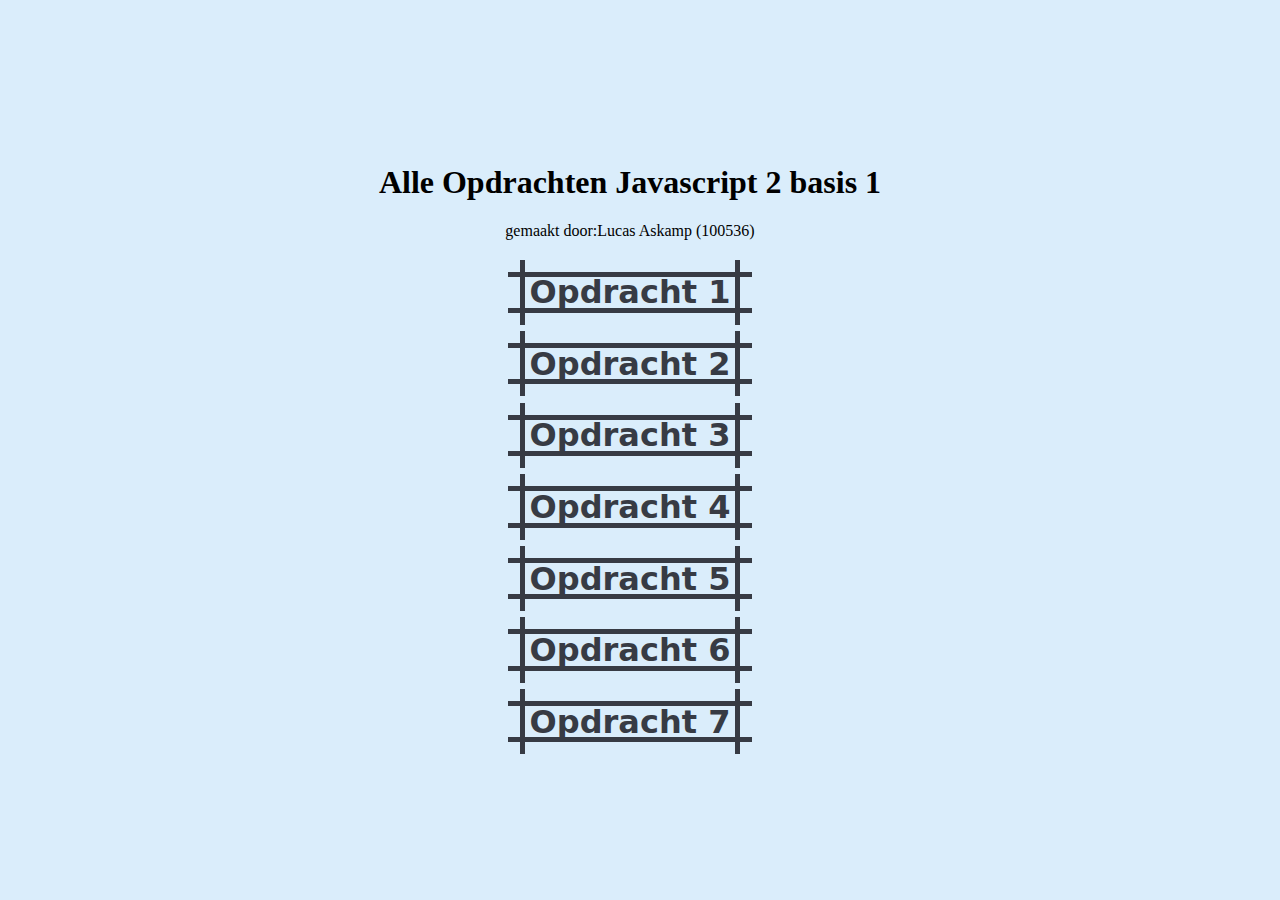
<file: javascript2/javascript1_100536/index.html>
<!DOCTYPE html>
<html lang="en">
<head>
    <meta charset="UTF-8">
    <meta http-equiv="X-UA-Compatible" content="IE=edge">
    <link rel="stylesheet" href="index.css">
    <meta name="viewport" content="width=device-width, initial-scale=1.0">
    <title>Hooftpagina</title>
</head>
<body>
    <center>
    <h1>Alle Opdrachten Javascript 2 basis 1
    </h1>
    <p>gemaakt door:Lucas Askamp (100536)</p>

    <a href="opdracht1.html">
<button href="opdracht1.html" style="--c: #373B44;--b: 5px;--s:12px">Opdracht 1</button>
        <a href="opdracht2.html"> <br>
            <button href="opdracht2.html" style="--c: #373B44;--b: 5px;--s:12px">Opdracht 2</button>
            <a href="opdracht3.html"><br>
                <button href="opdracht3.html" style="--c: #373B44;--b: 5px;--s:12px">Opdracht 3</button>
                <a href="opdracht4.html"><br>
                    <button href="opdracht4.html" style="--c: #373B44;--b: 5px;--s:12px">Opdracht 4</button>
                    <a href="opdracht5.html"><br>
                        <button href="opdracht5.html" style="--c: #373B44;--b: 5px;--s:12px">Opdracht 5</button>
                        <a href="opdracht6.html"><br>
                            <button href="opdracht6.html" style="--c: #373B44;--b: 5px;--s:12px">Opdracht 6</button>
                            <a href="opdracht7.html"><br>
                                <button href="opdracht7.html" style="--c: #373B44;--b: 5px;--s:12px">Opdracht 7</button>
                        </center>
</body>
</html>
</file>
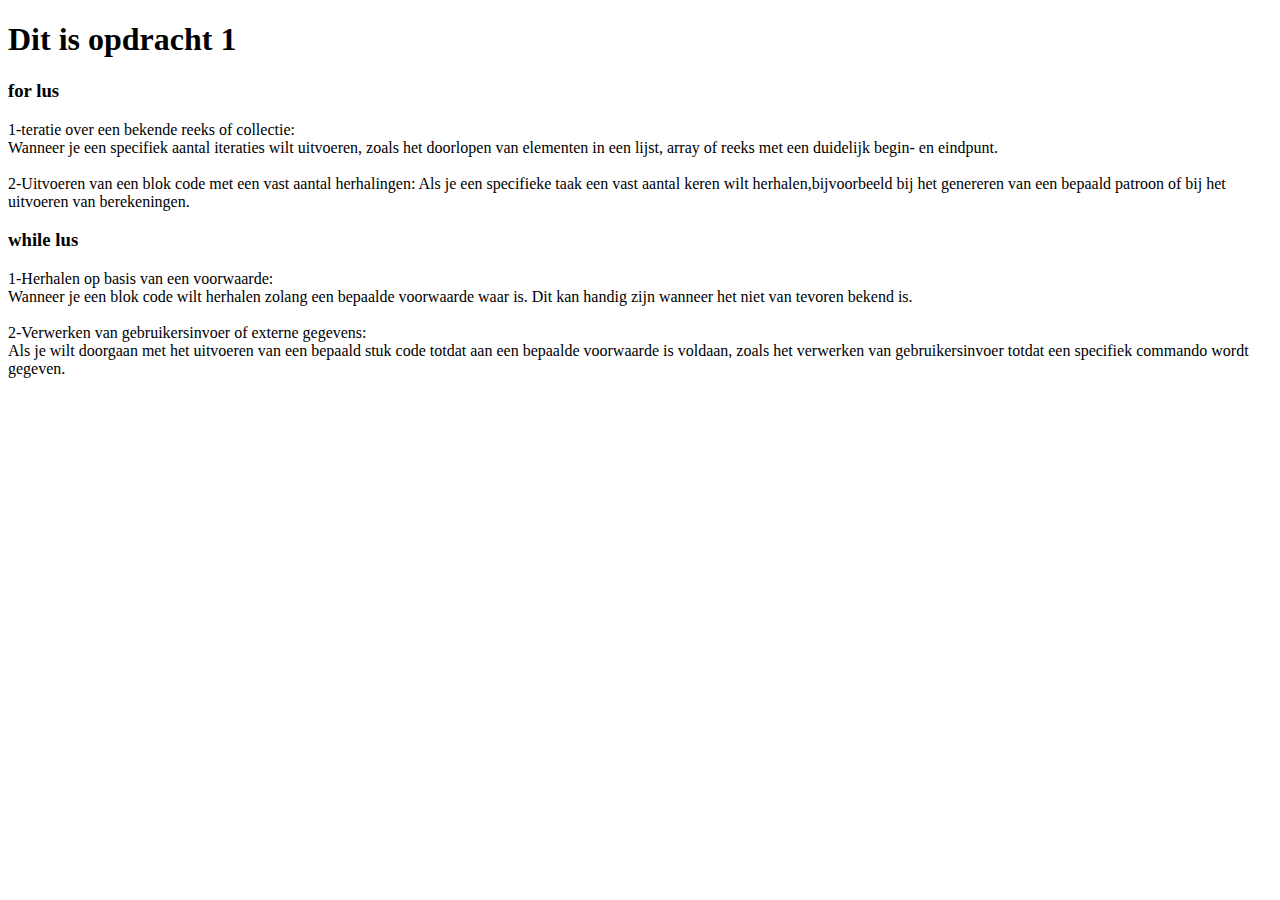
<file: javascript2/javascript1_100536/opdracht1.html>
<!DOCTYPE html>
<html lang="en">
<head>
    <meta charset="UTF-8">
    <meta http-equiv="X-UA-Compatible" content="IE=edge">
    <meta name="viewport" content="width=device-width, initial-scale=1.0">
    <title>Opdracht 1</title>
    <h1>Dit is opdracht 1</h1>
<h3>for lus</h3>
<p>1-teratie over een bekende reeks of collectie:<br> Wanneer je een specifiek aantal iteraties wilt uitvoeren, zoals het doorlopen van elementen in een lijst, array of reeks met een duidelijk begin- en eindpunt.<br><br>
   2-Uitvoeren van een blok code met een vast aantal herhalingen: Als je een specifieke taak een vast aantal keren wilt herhalen,bijvoorbeeld bij het genereren van een bepaald patroon of bij het uitvoeren van berekeningen. 

 <h3>while lus</h3>
 <p>1-Herhalen op basis van een voorwaarde:<br> 
     Wanneer je een blok code wilt herhalen zolang een bepaalde voorwaarde waar is. Dit kan handig zijn wanneer het niet van tevoren bekend is.<br><br>
    2-Verwerken van gebruikersinvoer of externe gegevens:<br>
     Als je wilt doorgaan met het uitvoeren van een bepaald stuk code totdat aan een bepaalde voorwaarde is voldaan,
    zoals het verwerken van gebruikersinvoer totdat een specifiek commando wordt gegeven.</p><br><br></p>



</head>
<body>
    
</body>
</html>
</file>
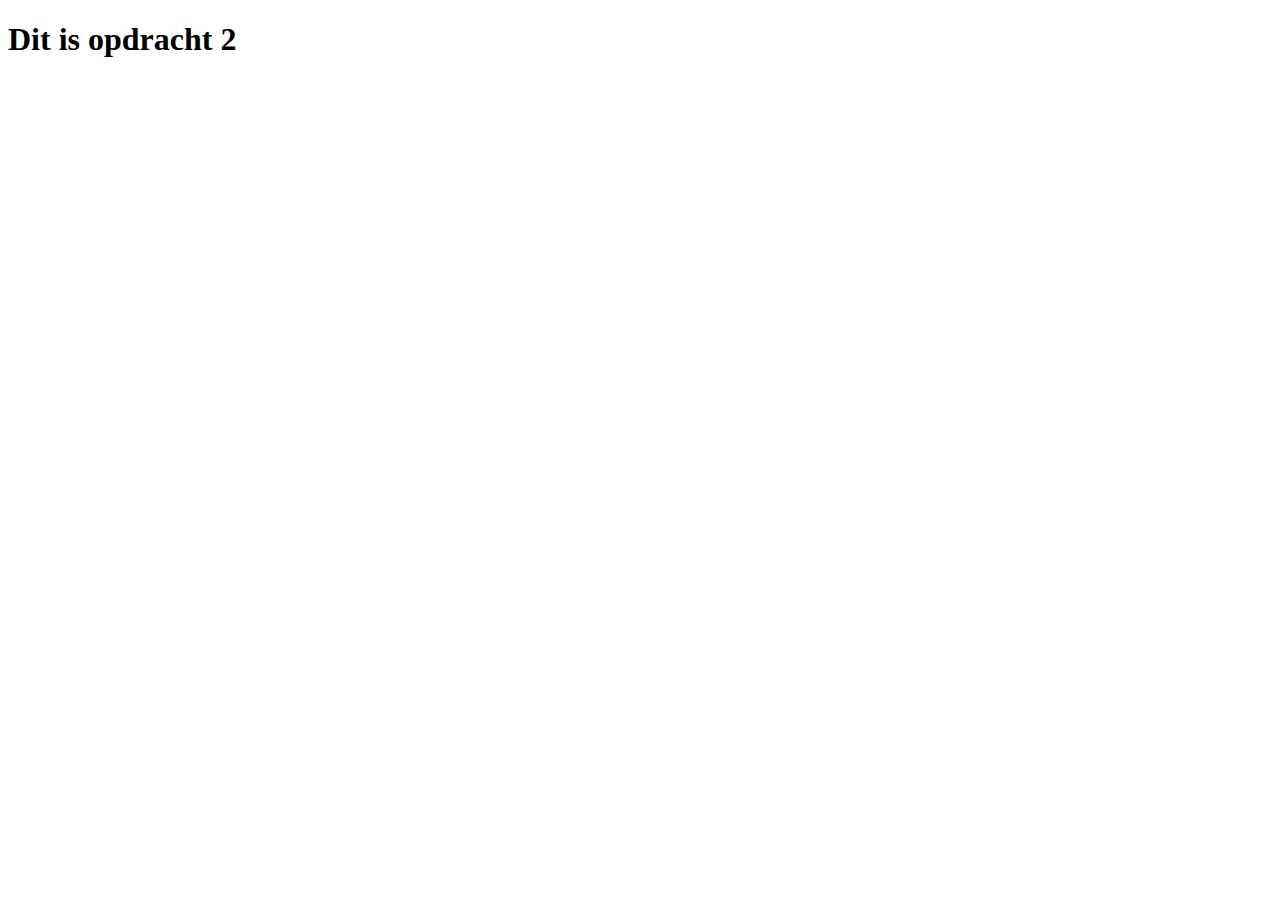
<file: javascript2/javascript1_100536/opdracht2.html>
<!DOCTYPE html>
<html lang="en">
<head>
    <meta charset="UTF-8">
    <meta http-equiv="X-UA-Compatible" content="IE=edge">
    <meta name="viewport" content="width=device-width, initial-scale=1.0">
    <title>Opdracht 2</title>
    <script src="opdracht2.js" defer></script>
</head>
<body>
    <h1>Dit is opdracht 2</h1>
    <div id="feli"></div>
</body>
</html>
</file>
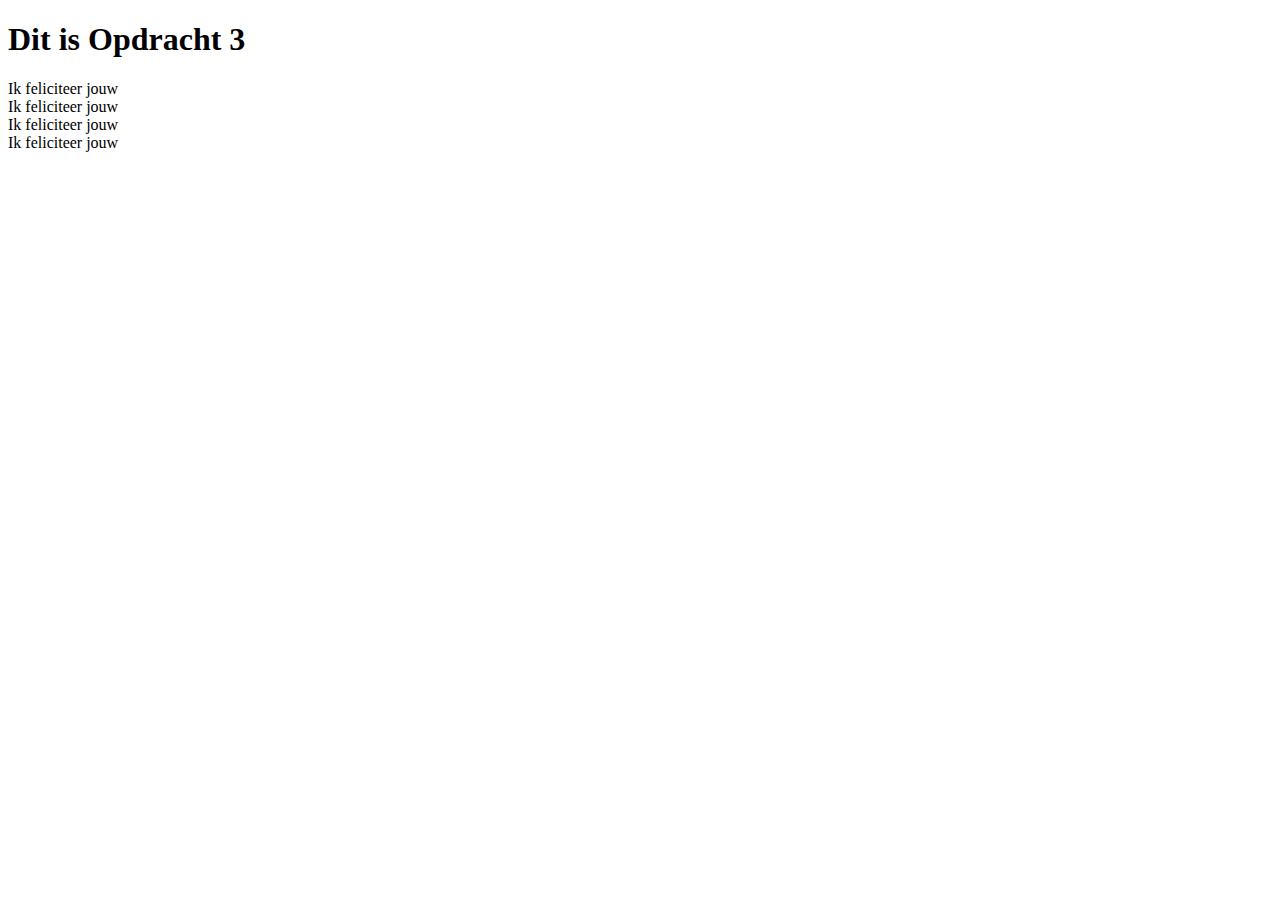
<file: javascript2/javascript1_100536/opdracht3.html>
<!DOCTYPE html>
<html lang="en">
<head>
    <meta charset="UTF-8">
    <meta http-equiv="X-UA-Compatible" content="IE=edge">
    <meta name="viewport" content="width=device-width, initial-scale=1.0">
    <title>Opdracht 3</title>
    <script src="opdracht3.js" defer></script>
</head>
<body>
    <h1>Dit is Opdracht 3</h1>
    <div id="feli"></div>
    
</body>
</html>
</file>
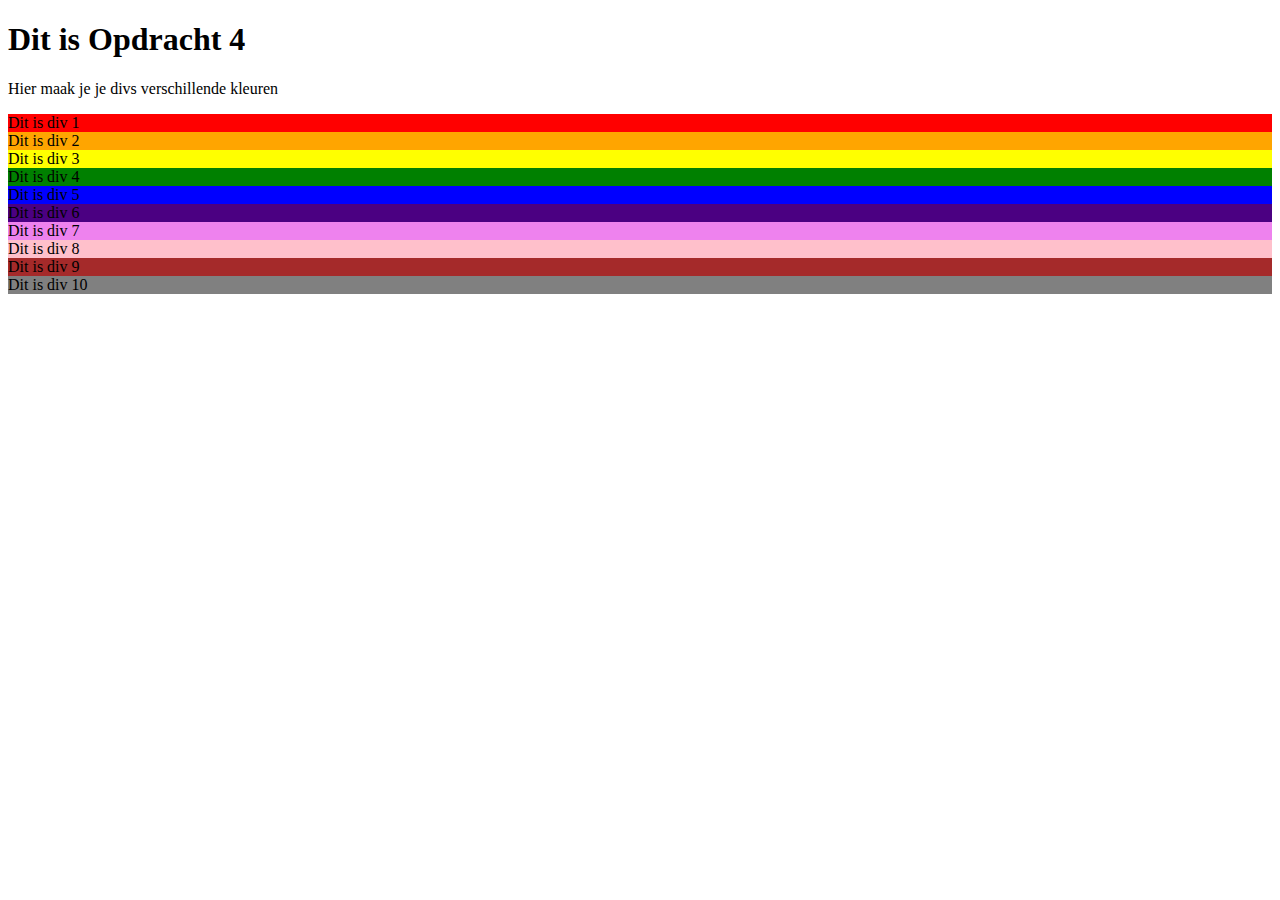
<file: javascript2/javascript1_100536/opdracht4.html>
<!DOCTYPE html>
<html lang="en">
<head>
    <meta charset="UTF-8">
    <meta http-equiv="X-UA-Compatible" content="IE=edge">
    <meta name="viewport" content="width=device-width, initial-scale=1.0">
    <title>Opdracht 4</title>
    <link rel="stylesheet" href="opdracht4.css">
</head>
<body>
<h1>Dit is Opdracht 4</h1>
<p> Hier maak je je divs verschillende kleuren</p>
<script src="opdracht4.js"></script>

</body>
</html>
</file>
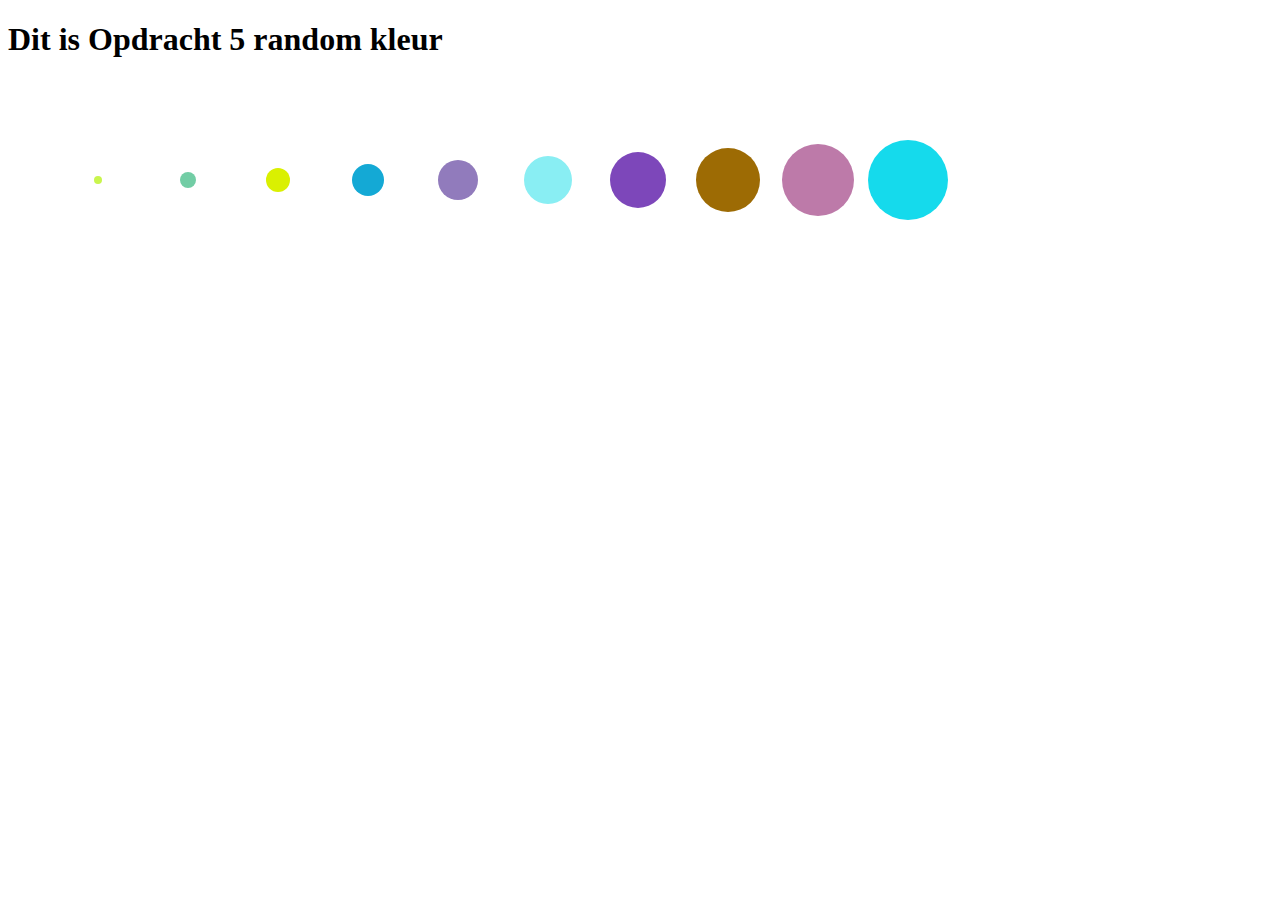
<file: javascript2/javascript1_100536/opdracht5.html>
<!DOCTYPE html>
<html lang="en">
<head>
    <meta charset="UTF-8">
    <meta name="viewport" content="width=device-width, initial-scale=1.0">
    <title>Opdracht 5</title>

</head>
<body>
    <h1>Dit is Opdracht 5 random kleur</h1>
    <canvas id="myCanvas"></canvas>

    <script src ="opdracht5.js" ></script>
</body>
</html>
</file>
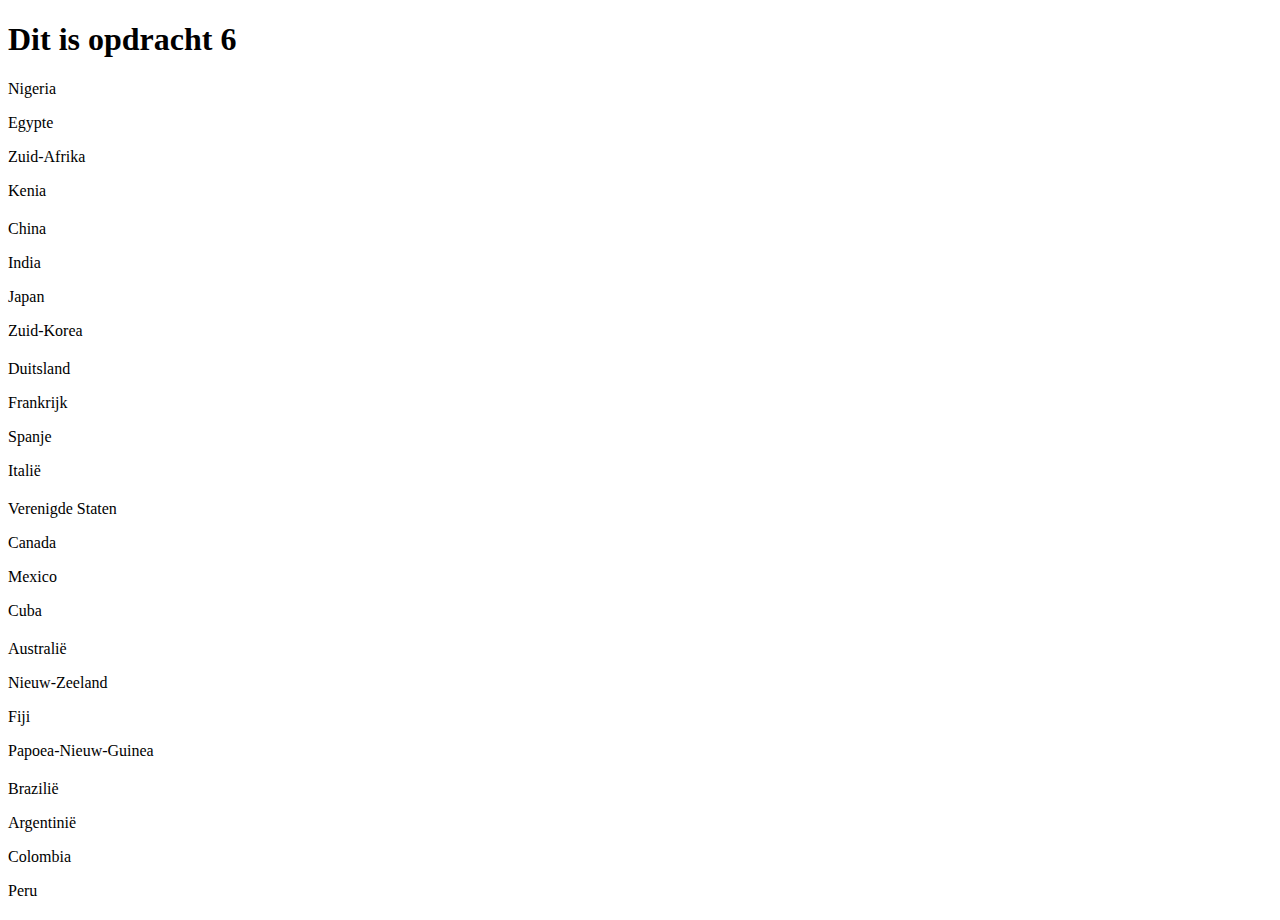
<file: javascript2/javascript1_100536/opdracht6.html>
<!DOCTYPE html>
<html lang="en">
<head>
    <meta charset="UTF-8">
    <meta name="viewport" content="width=device-width, initial-scale=1.0">
    <title>Opdracht 6</title>
    <style>
        .world {
            margin-bottom: 20px;
        }
    </style>
      <script src="opdracht6.js" defer></script>
</head>
<body>
<h1>Dit is opdracht 6</h1>


    <div id="afrika" class="world"></div>
    <div id="azië" class="world"></div>
    <div id="europa" class="world"></div>
    <div id="noord-amerika" class="world"></div>
    <div id="oceanie" class="world"></div>
    <div id="zuid-amerika" class="world"></div>
</body>
</html>
</file>
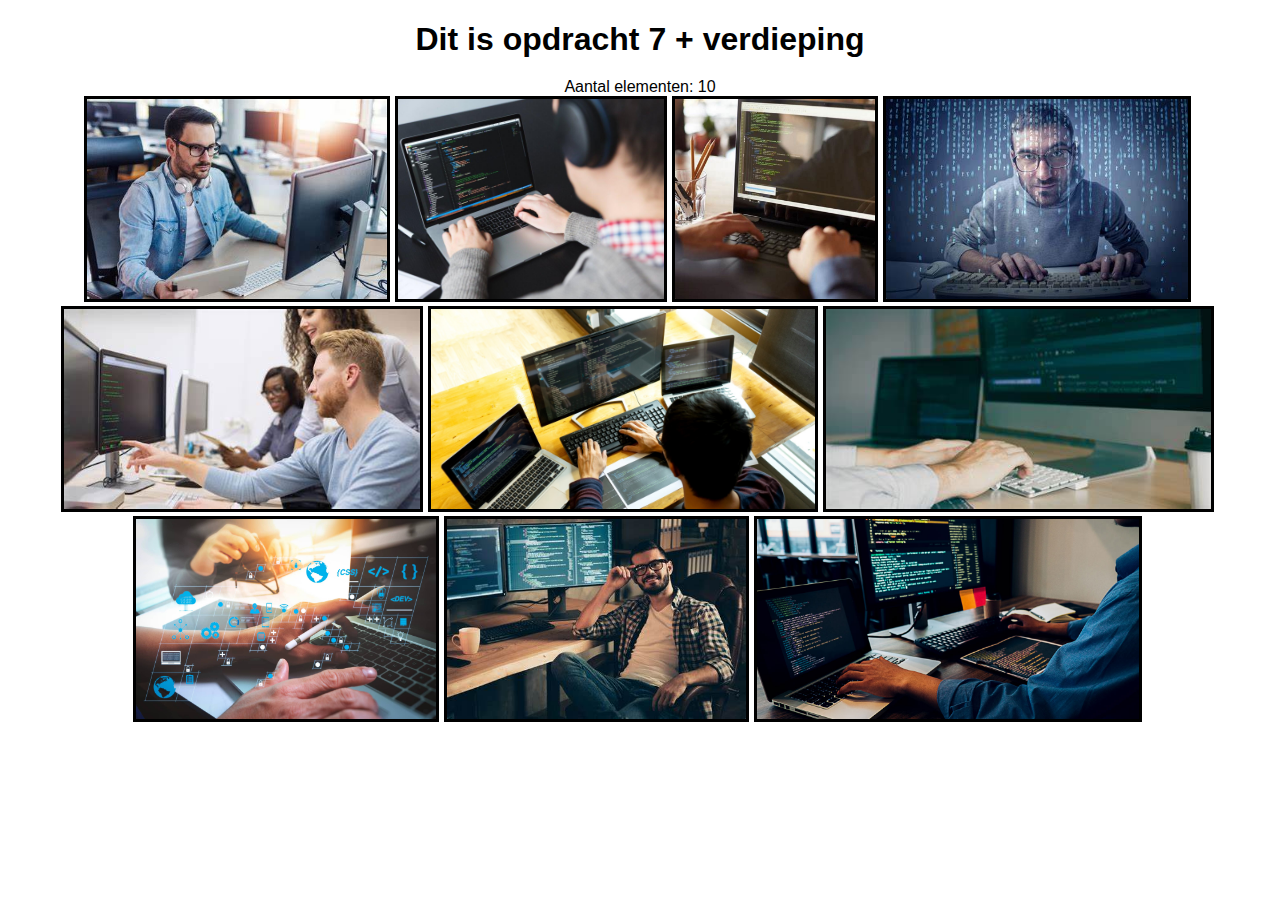
<file: javascript2/javascript1_100536/opdracht7.html>
<!DOCTYPE html>
<html lang="en">
<head>
    <meta charset="UTF-8">
    <meta name="viewport" content="width=device-width, initial-scale=1.0">
    <title>Opdracht 7</title>
    <link rel="stylesheet" href="opdracht7.css">
          <script src="opdracht7.js" defer></script>
</head>
<body>

    <h1>Dit is opdracht 7 + verdieping</h1>
<div id="uitvoer">
</body>
</html>
</file>
<file: javascript2/javascript1_100536/index.css>
button {
    --s: .10em; /* size of the corner */
    --c: #BD5532;
    
    padding: calc(.05em + var(--s)) calc(.3em + var(--s));
    color: var(--c);
    --_p: var(--s);
    background:
      conic-gradient(from 90deg at var(--b) var(--b),#0000 90deg,var(--c) 0)
      var(--_p) var(--_p)/calc(100% - var(--b) - 2*var(--_p)) calc(100% - var(--b) - 2*var(--_p));
    transition: .3s linear, color 0s, background-color 0s;
    outline: var(--b) solid #0000;
    outline-offset: .2em;
  }
  button:hover,
  button:focus-visible{
    --_p: 0px;
    outline-color: var(--c);
    outline-offset: .05em;
  }
  button:active {
    background: var(--c);
    color: #fff;
  }
  
  body {
    height: 100vh;
    margin: 0;
    display: grid;
    grid-template-columns: auto auto;
    gap: 20px;
    place-content: center;
    background: #DAEDFB;
  }
  button {
    font-family: system-ui, sans-serif;
    font-weight: bold;
    font-size: 2rem;
    cursor: pointer;
    border: none;
    margin: .1em;
  }
</file>
<file: javascript2/javascript1_100536/opdracht4.css>
#div1 { background-color: red; }
        #div2 { background-color: orange; }
        #div3 { background-color: yellow; }
        #div4 { background-color: green; }
        #div5 { background-color: blue; }
        #div6 { background-color: indigo; }
        #div7 { background-color: violet; }
        #div8 { background-color: pink; }
        #div9 { background-color: brown; }
        #div10 { background-color: grey; }
</file>
<file: javascript2/javascript1_100536/opdracht7.css>
body {
    font-family: Arial, sans-serif;
    text-align: center;
}

h1 {
    margin-bottom: 20px;
}

.image-item {
    text-align: center;
}
img{
    height: 200px;
    margin-right: 5px;
    border: 3px solid rgb(0, 0, 0);
}
</file>
